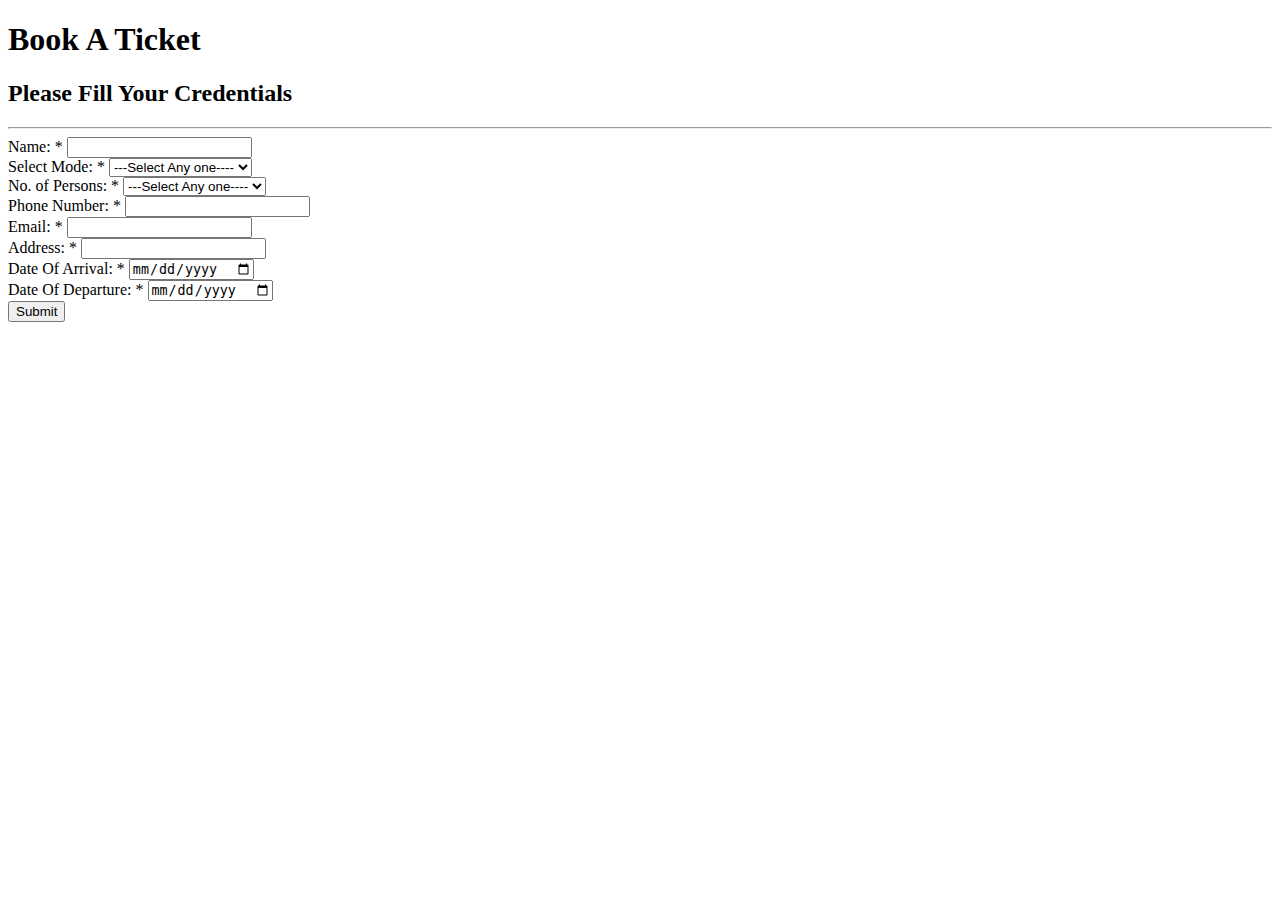
<file: booking.html>
<!DOCTYPE html>
<html lang="en">
<head>
    <meta charset="UTF-8">
    <meta http-equiv="X-UA-Compatible" content="IE=edge">
    <meta name="viewport" content="width=device-width, initial-scale=1.0">
    <title>Document</title>
    <link href="https://cdn.jsdelivr.net/npm/bootstrap@5.0.2/dist/css/bootstrap.min.css" rel="stylesheet" integrity="sha384-EVSTQN3/azprG1Anm3QDgpJLIm9Nao0Yz1ztcQTwFspd3yD65VohhpuuCOmLASjC" crossorigin="anonymous">
    <link rel="stylesheet" href="https://cdnjs.cloudflare.com/ajax/libs/font-awesome/6.2.0/css/all.min.css">
    <script src="https://cdn.jsdelivr.net/npm/bootstrap@5.0.2/dist/js/bootstrap.bundle.min.js" integrity="sha384-MrcW6ZMFYlzcLA8Nl+NtUVF0sA7MsXsP1UyJoMp4YLEuNSfAP+JcXn/tWtIaxVXM" crossorigin="anonymous"></script>
</head>
<body>
    <div class="container mb-3">    
        <h1 class="h1 text-center">Book A Ticket</h1>
            <h2 class="h1 text-center mb-5">Please Fill Your Credentials</h2>
            <hr> 
  
        <div class="row mb-3">
        <div class="col-md-6">
            <label class="form-label">Name: <span class="text-danger ">*</span></label>
            <input type="text" class="form-control" id="name">
         </div>
         <div class="col-md-6">
            <label class="form-label">Select Mode: <span class="text-danger ">*</span></label>
            <select id="mode" class="form-control">
                <option>---Select Any one----</option>
                <option>By Bus</option>
                <option>By Train</option>
                <option>By Aeroplane</option>
            </select>
        </div>
        </div>
        <div class="row mb-3">
            <div class="col-md-6">
                <label class="form-label">No. of Persons: <span class="text-danger ">*</span></label>
                <select id="persons" class="form-control">
                    <option>---Select Any one----</option>
                    <option>1</option>
                    <option>2</option>
                    <option>3</option>
                    <option>4</option>
                    <option>5</option>
                </select>
            </div>
            <div class="col-md-6">
            <label class="form-label">Phone Number: <span class="text-danger ">*</span></label>
            <input type="tel" class="form-control" id="phone">
            </div>
        </div>
        <div class="row mb-3">
            <div class="col-md-6">
                <label class="form-label">Email: <span class="text-danger ">*</span></label>
               <input type="email" class="form-control" id="email">
            </div>
            <div class="col-md-6">
                <label class="form-label">Address: <span class="text-danger ">*</span></label>
               <input type="text" class="form-control" id="address">
            </div>
        </div>
        <div class="row mb-3">
            <div class="col-md-6">
                <label class="form-label">Date Of Arrival: <span class="text-danger ">*</span></label>
               <input type="date" class="form-control" id="arrival">
            </div>
            <div class="col-md-6">
                <label class="form-label">Date Of Departure: <span class="text-danger ">*</span></label>
               <input type="date" class="form-control" id="departure">
               <span id="dateerror" class="text-danger"></span>
            </div>
        </div>
    
     <div class="row text-center my-5">
       <div class="col-md-12">
        <button type="submit" class="btn btn-primary" onclick="Book()">Submit</button>
       </div>
        
     </div>
    </div>
    <script src="https://code.jquery.com/jquery-3.6.1.js"></script>
    <script>
        var dtToday = new Date();
        var month = dtToday.getMonth()+1;
        var day = dtToday.getDay();
        var year = dtToday.getFullYear();
        if(month < 20)
        month = '0' + month.toString();
        if(day < 20)
        day = '0' + day.toString();
        var maxDate = year + '-' + month + '-' +day;
      $("#arrival").attr('min',maxDate);
      
    </script>
    <script>
        function Book()
        {
            var a =new Date(document.getElementById("arrival").value) ;
            var d = new Date(document.getElementById("departure").value);
            if(a<=d)
            {
                alert("Booking Done Successfully");
            }
            else
            {
                document.getElementById("dateerror").innerHTML= d + " Must be greater than or equal to " + a; 

            }

        }

    </script>
</body>
</html>
</file>
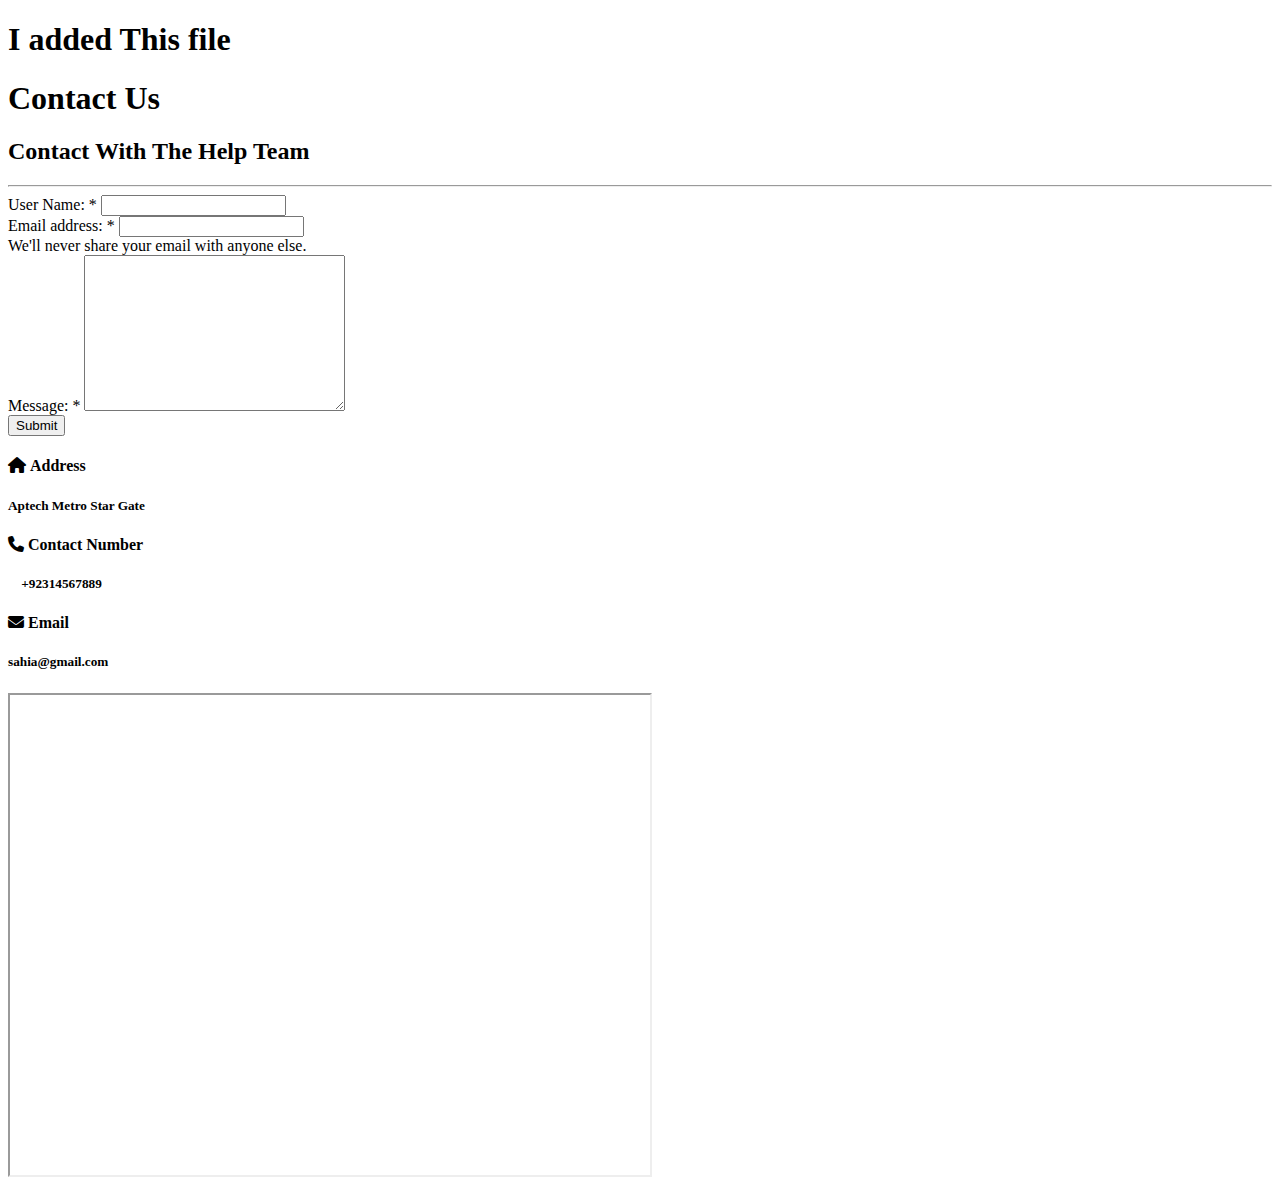
<file: contactus.html>
<!DOCTYPE html>
<html lang="en">
<head>
    <meta charset="UTF-8">
    <meta http-equiv="X-UA-Compatible" content="IE=edge">
    <meta name="viewport" content="width=device-width, initial-scale=1.0">
    <title>Document</title>
    <link href="https://cdn.jsdelivr.net/npm/bootstrap@5.0.2/dist/css/bootstrap.min.css" rel="stylesheet" integrity="sha384-EVSTQN3/azprG1Anm3QDgpJLIm9Nao0Yz1ztcQTwFspd3yD65VohhpuuCOmLASjC" crossorigin="anonymous">
    <link rel="stylesheet" href="https://cdnjs.cloudflare.com/ajax/libs/font-awesome/6.2.0/css/all.min.css">
    <script src="https://cdn.jsdelivr.net/npm/bootstrap@5.0.2/dist/js/bootstrap.bundle.min.js" integrity="sha384-MrcW6ZMFYlzcLA8Nl+NtUVF0sA7MsXsP1UyJoMp4YLEuNSfAP+JcXn/tWtIaxVXM" crossorigin="anonymous"></script>

</head>
<body>
    <!-- Nav bar here -->

    <!-- ------------------------------------------------------------------ -->
    <!-- Contact us working -->
    <div class="container">
        <div class="row my-5">
            <h1 class="h1 text-center">I added This file</h1>
            <h1 class="h1 text-center">Contact Us</h1>
            <h2 class="h1 text-center mb-5">Contact With The Help Team</h2>
            <hr>
            <div class="col-md-6">
                <form action="contactus.html" onsubmit="return validation()">
                    <div class="mb-3">
                        <label class="form-label">User Name: <span class="text-danger ">*</span></label>
                        <input type="text" class="form-control" id="user">
                        <small><span class="text-danger fw-b" id="usererror"></span></small>
                      </div>
                    <div class="mb-3">
                      <label class="form-label">Email address: <span class="text-danger ">*</span></label>
                      <input type="email" class="form-control" id="email">
                      <div id="emailHelp" class="form-text">We'll never share your email with anyone else.</div>
                      <small><span class="text-danger fw-b" id="emailerror"></span></small>
                    </div>
                  
                    <div class="mb-3">
                        <label  class="form-label">Message: <span class="text-danger ">*</span></label>
                        <textarea  id="msg" cols="30" rows="10" class="form-control"></textarea>
                        <small><span class="text-danger fw-b" id="msgerror"></span></small>
                      </div>
                    <button type="submit" class="btn btn-primary">Submit</button>
                  </form>

            </div>
            <div class="col-md-6">

            </div>
        </div>
        <div class="row">
            <div class="col-md-4">
                
                <h4 class="h4"><i class="fa-solid fa-house">&nbsp;</i>Address</h4>
                <h5 class="h5">Aptech Metro Star Gate</h5>
            </div>
            <div class="col-md-4">
                <h4 class="h4"><i class="fa-solid fa-phone">&nbsp;</i>Contact Number</h4>
                <h5 class="h5">&nbsp;&nbsp;&nbsp; +92314567889</h5>
            </div>
            <div class="col-md-4">
               
                <h4 class="h4"> <i class="fa-solid fa-envelope">&nbsp;</i>Email</h4>
                <h5 class="h5">sahia@gmail.com</h5>
            </div>
        </div>
        <div class="row">
            <div class="col-md-6">
                <iframe src="https://www.google.com/maps/d/embed?mid=1VHsEA1LqoQgAma3X_UU8hSuOnTYrn6I&ehbc=2E312F" width="640" height="480"></iframe>
            </div>
        </div>
    </div>
    <!-- Contact Us working End -->
    <!-- Footer Start -->
    <!-- -------------------------------------------------- -->
<script>
    function validation()
    {
        //input values
            var u = document.getElementById("user").value ;
            var e = document.getElementById("email").value ;
            var m = document.getElementById("msg").value ;
        //Regex
            var usercheck = /^[a-zA-Z. ]{3,20}$/ ;
            var emailcheck = /^[a-zA-Z_]{3,}@[a-zA-Z]{3,}[.]{1}[a-zA-Z.]{2,6}$/ ;
            var msgcheck = /^[a-zA-Z.\d, ]{10,500}$/
            if(usercheck.test(u) )
            {
                document.getElementById("usererror").innerHTML = "";
            }
            else
            {
                document.getElementById("usererror").innerHTML = "Invalid  User Name" ;
                return false;
            }
            if(emailcheck.test(e) )
            {
                document.getElementById("emailerror").innerHTML = "";
            }
            else
            {
                document.getElementById("emailerror").innerHTML = "Invalid  Email" ;
                return false;
            }
            if(msgcheck.test(m) )
            {
                document.getElementById("msgerror").innerHTML = "";
            }
            else
            {
                document.getElementById("msgerror").innerHTML = "Your message must be 10 to 500 words with no special character except '.' or ',' " ;
                return false;
            }
            alert("Your Message has been submitted. We will get back to you within 4 to 5 working days")
    }
</script>
</body>
</html>
</file>
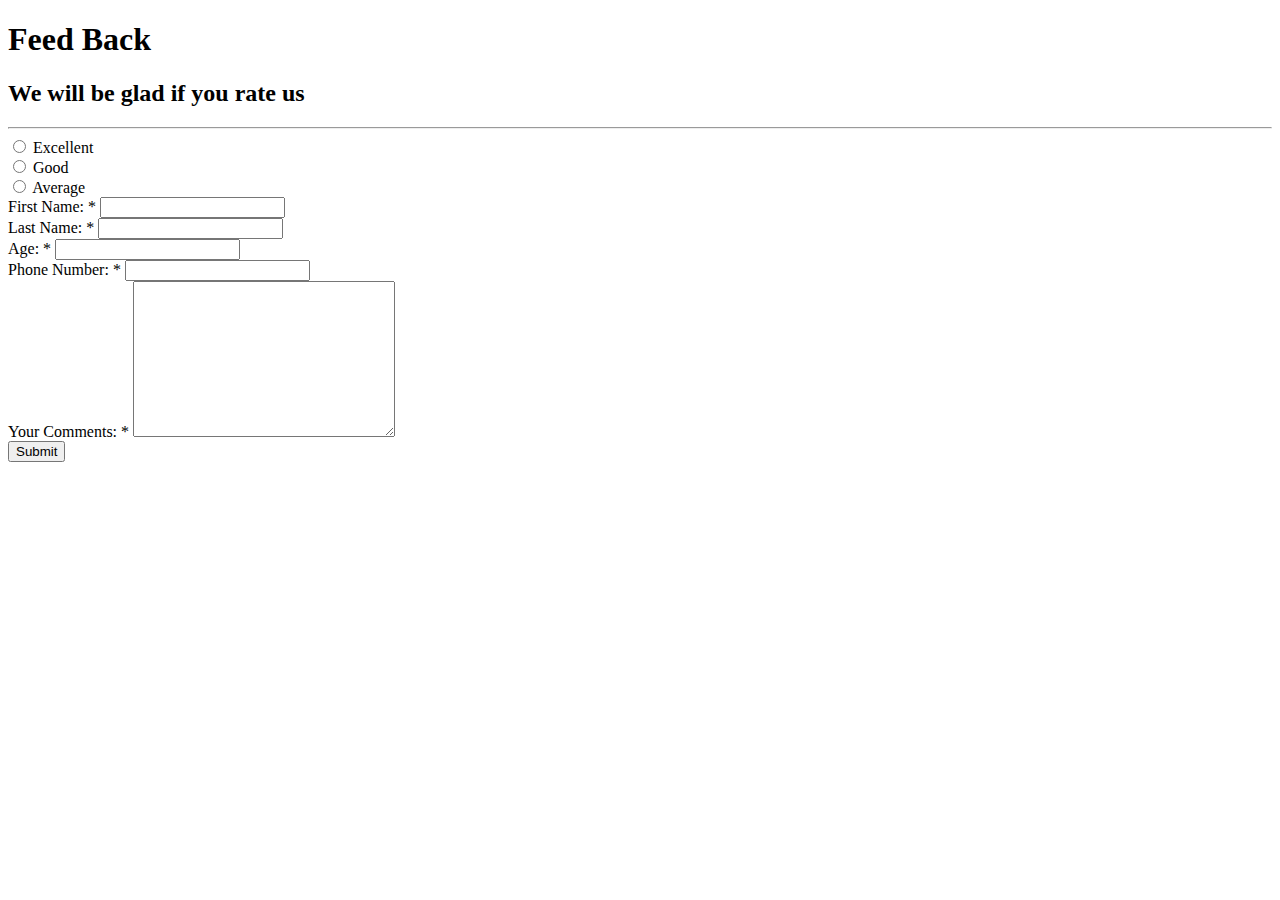
<file: feedback.html>
<!DOCTYPE html>
<html lang="en">
<head>
    <meta charset="UTF-8">
    <meta http-equiv="X-UA-Compatible" content="IE=edge">
    <meta name="viewport" content="width=device-width, initial-scale=1.0">
    <title>Document</title>
    <link href="https://cdn.jsdelivr.net/npm/bootstrap@5.0.2/dist/css/bootstrap.min.css" rel="stylesheet" integrity="sha384-EVSTQN3/azprG1Anm3QDgpJLIm9Nao0Yz1ztcQTwFspd3yD65VohhpuuCOmLASjC" crossorigin="anonymous">
    <link rel="stylesheet" href="https://cdnjs.cloudflare.com/ajax/libs/font-awesome/6.2.0/css/all.min.css">
    <script src="https://cdn.jsdelivr.net/npm/bootstrap@5.0.2/dist/js/bootstrap.bundle.min.js" integrity="sha384-MrcW6ZMFYlzcLA8Nl+NtUVF0sA7MsXsP1UyJoMp4YLEuNSfAP+JcXn/tWtIaxVXM" crossorigin="anonymous"></script>

</head>
<body>
    <!-- Nav bar here -->

    <!-- ------------------------------------------------------------------ -->
    <!-- Contact us working -->
    <div class="container mb-3">    
        <h1 class="h1 text-center">Feed Back</h1>
            <h2 class="h1 text-center mb-5">We will be glad if you rate us</h2>
            <hr> 
        <div class="row mb-3">
            <div class="col-md-4">
                <input type="radio" class="form-radio-input" id="excellent" name="feedback">
                <label class="form-radio-label">Excellent</label> </div>
            <div class="col-md-4">
                <input type="radio" class="form-radio-input" id="good" name="feedback">
                <label class="form-radio-label">Good</label>
            </div>
            <div class="col-md-4">
                <input type="radio" class="form-radio-input" id="average" name="feedback">
                <label class="form-radio-label">Average</label> 
            </div>
        </div>
        <div class="row mb-3">
        <div class="col-md-6">
            <label class="form-label">First Name: <span class="text-danger ">*</span></label>
            <input type="text" class="form-control" id="fname">
         </div>
         <div class="col-md-6">
            <label class="form-label">Last Name: <span class="text-danger ">*</span></label>
            <input type="text" class="form-control" id="lname">
        </div>
        </div>
        <div class="row mb-3">
            <div class="col-md-6">
                <label class="form-label">Age: <span class="text-danger ">*</span></label>
            <input type="number" class="form-control" id="age">
            </div>
            <div class="col-md-6">
            <label class="form-label">Phone Number: <span class="text-danger ">*</span></label>
            <input type="tel" class="form-control" id="phone">
            </div>
        </div>
        <div class="row mb-3">
            <div class="col-md-12">
                <label class="form-label">Your Comments: <span class="text-danger ">*</span></label>
                <textarea id="remarks" cols="30" rows="10" class="form-control"></textarea>
            </div>
        </div>
     <div class="row text-center my-5">
       <div class="col-md-12">
        <button type="submit" class="btn btn-primary">Submit</button>
       </div>
        
     </div>
    </div>
    <!-- Contact Us working End -->
    <!-- Footer Start -->
    <!-- -------------------------------------------------- -->
</body>
</html>
</file>
